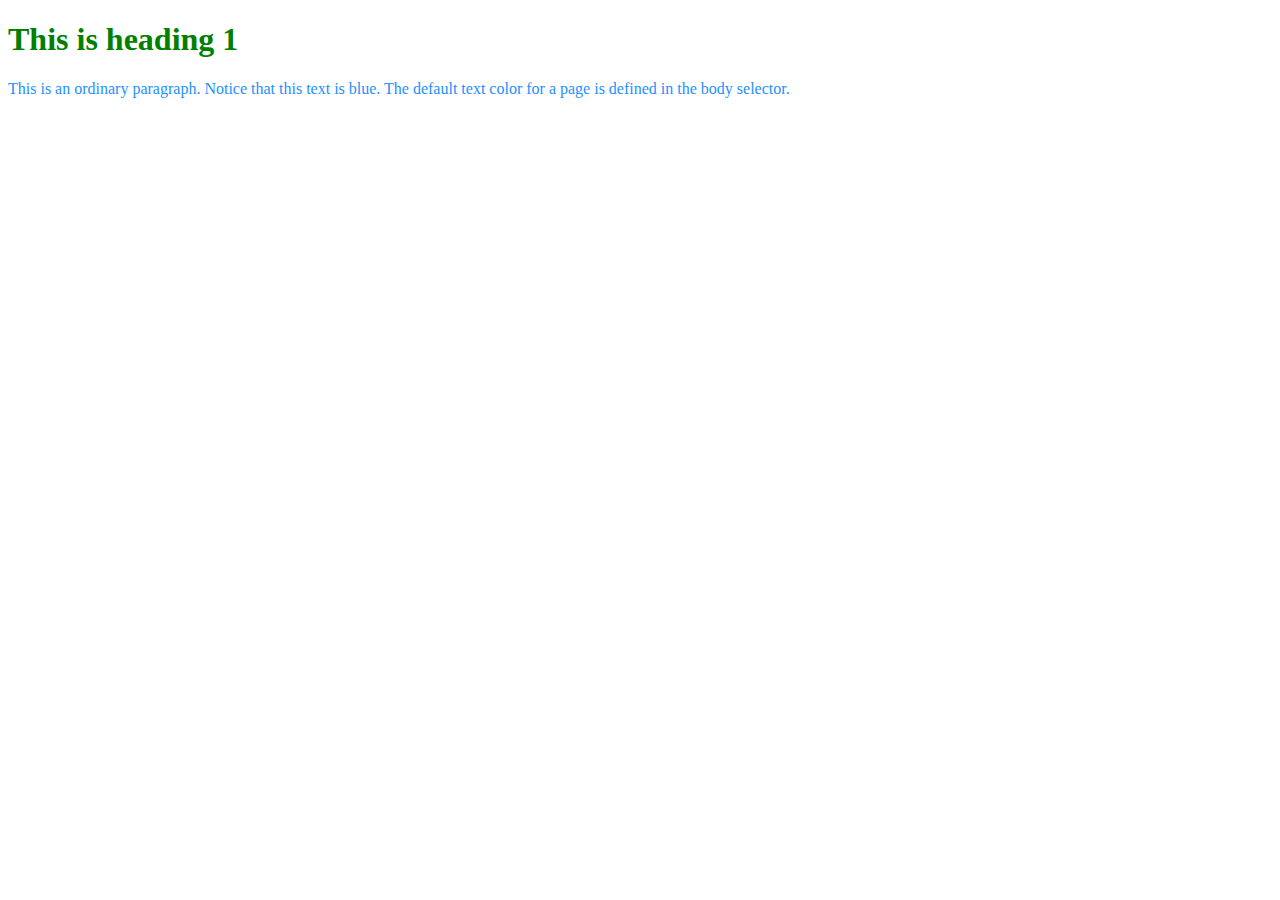
<file: ss6_cascading_style_stylesheet/bai_tap/bai1/nhung_CSS.html>
<!DOCTYPE html>
<html lang="en">
<head>
    <meta charset="UTF-8">
    <title>Bai1</title>
    <style>
        p {
            color: blue;
        }
    </style>
    <link rel="stylesheet" href="css.css">
</head>
<body>
<h1 style="color: green">This is heading 1</h1>
<p>This is an ordinary paragraph. Notice that this text is blue. The default text color for a page is defined in the
    body selector.</p>
</body>
</html>
</file>
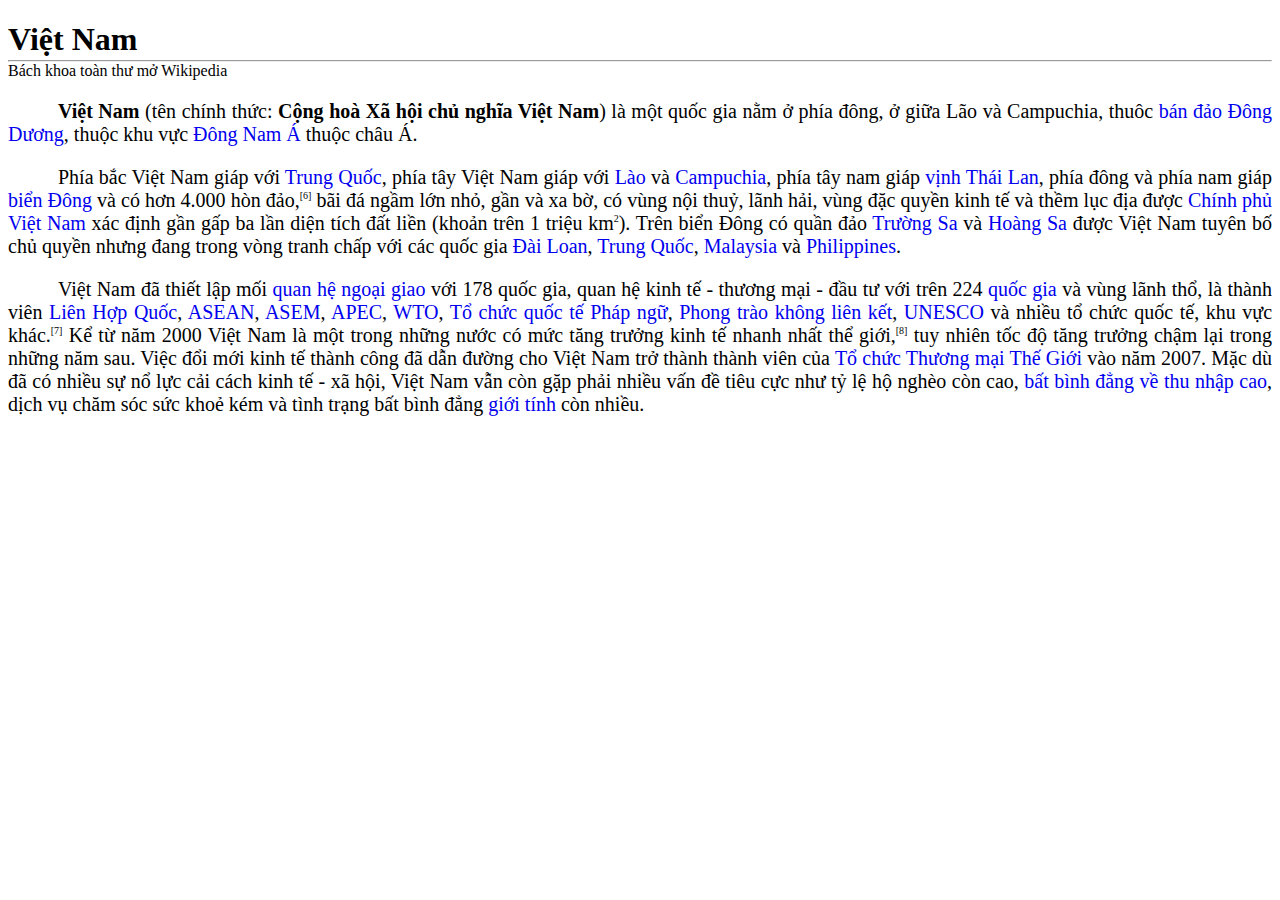
<file: ss6_cascading_style_stylesheet/bai_tap/bai2/dinh_dang_van_ban.html>
<!DOCTYPE html>
<html lang="en">
<head>
    <meta charset="UTF-8">
    <title>Bai2</title>
    <style>
        .text {
            font-size: 20px;
            text-indent: 50px;
            text-align: justify;
        }

        a {
            text-decoration: none;
        }
        
        sup{
                font-size: 0.5em;
        }
    </style>
</head>
<body>
<h1>Việt Nam</h1>
<hr style="margin-top: -20px">
<p style="margin-top: -8px">Bách khoa toàn thư mở Wikipedia</p>
<p class="text"><b>Việt Nam</b> (tên chính thức: <b>Cộng hoà Xã hội chủ nghĩa Việt Nam</b>) là một quốc gia nằm ở phía
    đông, ở giữa Lão và Campuchia, thuôc <a href="https://vi.wikipedia.org/wiki/B%C3%A1n_%C4%91%E1%BA%A3o_%C4%90%C3%B4ng_D%C6%B0%C6%A1ng">
        bán đảo Đông Dương</a>, thuộc khu vực <a href="https://vi.wikipedia.org/wiki/%C4%90%C3%B4ng_Nam_%C3%81">Đông Nam
        Á</a> thuộc châu Á.
</p>
<p class="text">Phía bắc Việt Nam giáp với <a href="https://vi.wikipedia.org/wiki/Trung_Qu%E1%BB%91c">Trung Quốc</a>,
    phía tây Việt Nam giáp với <a href="https://vi.wikipedia.org/wiki/L%C3%A0o">Lào</a> và <a href="https://vi.wikipedia.org/wiki/Campuchia">Campuchia</a>,
    phía tây nam giáp <a href="https://vi.wikipedia.org/wiki/V%E1%BB%8Bnh_Th%C3%A1i_Lan">vịnh Thái Lan</a>, phía đông và
    phía nam giáp <a href="https://vi.wikipedia.org/wiki/Bi%E1%BB%83n_%C4%90%C3%B4ng">biển Đông</a> và có hơn 4.000 hòn đảo,<sup>[6]</sup>
    bãi đá ngầm lớn nhỏ, gần và xa bờ, có vùng nội thuỷ, lãnh hải, vùng đặc quyền kinh tế và thềm lục địa được
    <a href="https://vi.wikipedia.org/wiki/Ch%C3%ADnh_ph%E1%BB%A7_Vi%E1%BB%87t_Nam">Chính phủ Việt Nam</a>
    xác định gần gấp ba lần diện tích đất liền (khoản trên 1 triệu km<sup>2</sup>). Trên biển Đông có quần đảo
    <a href="https://vi.wikipedia.org/wiki/Qu%E1%BA%A7n_%C4%91%E1%BA%A3o_Tr%C6%B0%E1%BB%9Dng_Sa">Trường Sa</a> và
    <a href="https://vi.wikipedia.org/wiki/Qu%E1%BA%A7n_%C4%91%E1%BA%A3o_Ho%C3%A0ng_Sa">Hoàng Sa</a> được Việt Nam tuyên bố chủ quyền nhưng
    đang trong vòng tranh chấp với các quốc gia <a href="https://vi.wikipedia.org/wiki/%C4%90%C3%A0i_Loan">Đài Loan</a>,
    <a href="https://vi.wikipedia.org/wiki/Trung_Qu%E1%BB%91c">Trung Quốc</a>,
    <a href="https://vi.wikipedia.org/wiki/Malaysia">Malaysia</a> và
    <a href="https://vi.wikipedia.org/wiki/Philippines">Philippines</a>.
</p>
<p class="text">Việt Nam đã thiết lập mối <a href="https://vi.wikipedia.org/wiki/Quan_h%E1%BB%87_ngo%E1%BA%A1i_giao_c%E1%BB%A7a_Vi%E1%BB%87t_Nam">quan hệ ngoại giao</a>
    với 178 quốc gia, quan hệ kinh tế - thương mại - đầu tư với trên 224 <a href="https://vi.wikipedia.org/wiki/Qu%E1%BB%91c_gia">quốc gia</a>
    và vùng lãnh thổ, là thành viên <a href="https://vi.wikipedia.org/wiki/Li%C3%AAn_H%E1%BB%A3p_Qu%E1%BB%91c">Liên Hợp Quốc</a>,
    <a href="https://vi.wikipedia.org/wiki/ASEAN">ASEAN</a>, <a href="https://vi.wikipedia.org/wiki/ASEM">ASEM</a>,
    <a href="https://vi.wikipedia.org/wiki/APEC_Vi%E1%BB%87t_Nam_2006">APEC</a>, <a href="https://vi.wikipedia.org/wiki/WTO">WTO</a>,
    <a href="https://vi.wikipedia.org/wiki/T%E1%BB%95_ch%E1%BB%A9c_qu%E1%BB%91c_t%E1%BA%BF">Tổ chức quốc tế Pháp ngữ</a>,
    <a href="https://vi.wikipedia.org/wiki/Phong_tr%C3%A0o_kh%C3%B4ng_li%C3%AAn_k%E1%BA%BFt">Phong trào không liên kết</a>,
    <a href="https://vi.wikipedia.org/wiki/T%E1%BB%95_ch%E1%BB%A9c_Gi%C3%A1o_d%E1%BB%A5c,_Khoa_h%E1%BB%8Dc_v%C3%A0_V%C4%83n_h%C3%B3a_Li%C3%AAn_H%E1%BB%A3p_Qu%E1%BB%91c">UNESCO</a>
    và nhiều tổ chức quốc tế, khu vực khác.<sup>[7]</sup> Kể từ năm 2000 Việt Nam là một trong những nước có mức tăng trưởng
    kinh tế nhanh nhất thể giới,<sup>[8]</sup> tuy nhiên tốc độ tăng trưởng chậm lại trong những năm sau. Việc đổi mới kinh tế thành công đã dẫn đường cho Việt Nam trở
    thành thành viên của <a href="https://vi.wikipedia.org/wiki/T%E1%BB%95_ch%E1%BB%A9c_Th%C6%B0%C6%A1ng_m%E1%BA%A1i_Th%E1%BA%BF_gi%E1%BB%9Bi">Tổ chức Thương mại Thế Giới</a>
    vào năm 2007. Mặc dù đã có nhiều sự nổ lực cải cách kinh tế - xã hội, Việt Nam vẫn còn gặp phải nhiều vấn đề tiêu
    cực như tỷ lệ hộ nghèo còn cao, <a href="https://vi.wikipedia.org/wiki/B%E1%BA%A5t_b%C3%ACnh_%C4%91%E1%BA%B3ng_kinh_t%E1%BA%BF"> bất bình đẳng về thu nhập cao</a>,
    dịch vụ chăm sóc sức khoẻ kém và tình trạng bất bình đẳng <a href="https://vi.wikipedia.org/wiki/Gi%E1%BB%9Bi_t%C3%ADnh"> giới tính</a> còn nhiều.
</p>
</body>
</html>
</file>
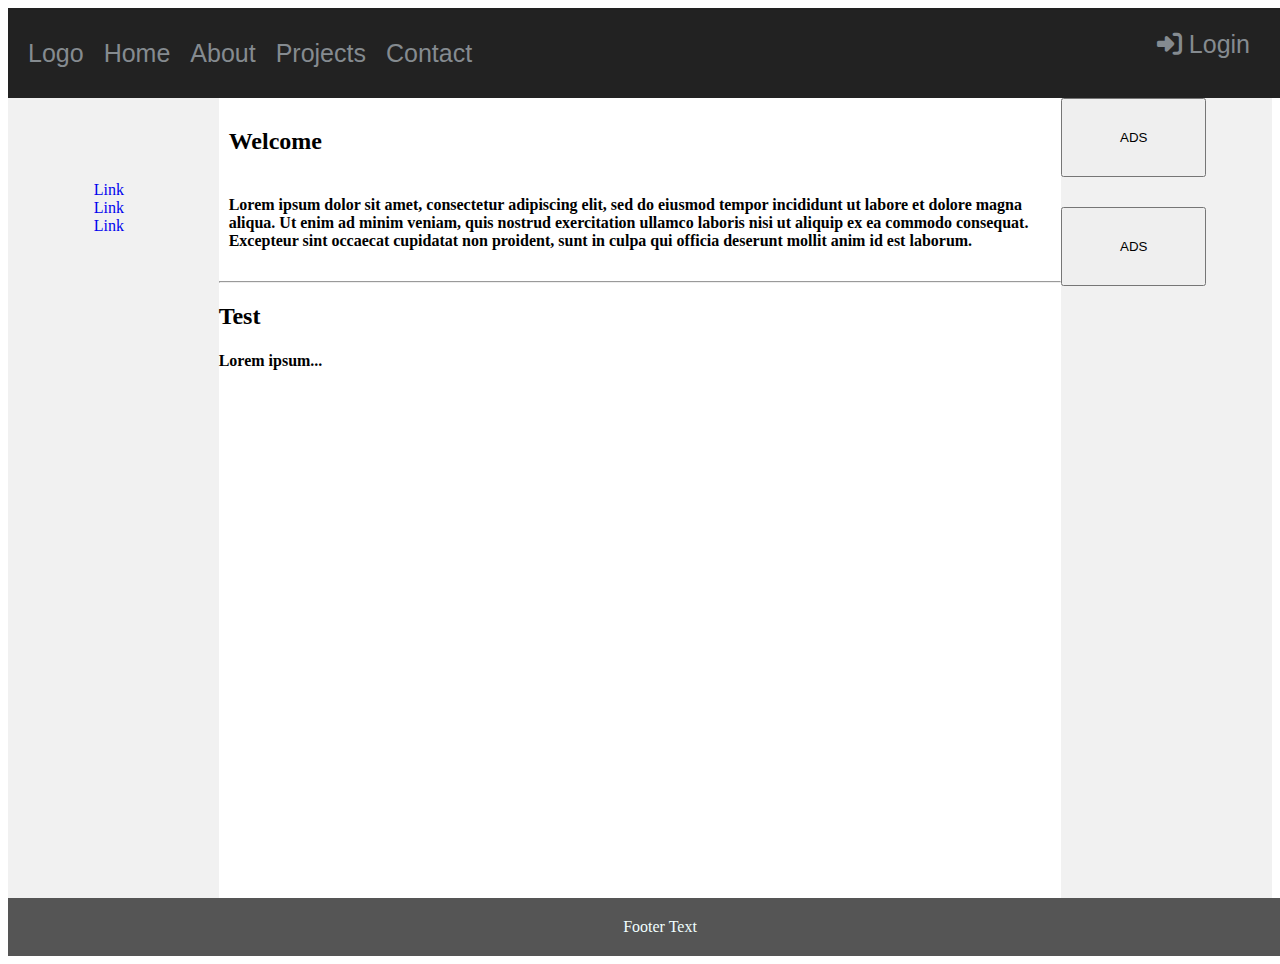
<file: ss7_bo_cuc_trang_web/bai_tap/bai1/tao_layout.html>
<!DOCTYPE html>
<html lang="en">
<head>
    <meta charset="UTF-8">
    <title>Title</title>
    <link rel="stylesheet" href="https://cdnjs.cloudflare.com/ajax/libs/font-awesome/6.1.2/css/all.min.css">
    <link rel="stylesheet" href="css.css">
</head>
<body>
<div class="top">
    <div class="top_text">Logo</div>
    <div class="top_text">Home</div>
    <div class="top_text">About</div>
    <div class="top_text">Projects</div>
    <div class="top_text">Contact</div>
    <div class="top_text login"><i class="fa-solid fa-right-to-bracket"></i> Login</div>
</div>
<div class="container row">
    <div class="col-1 col-l-2 col-m-12">
        <div style="width: 30px; padding: 83px;">
            <a href="#" class="a">Link</a>
            <a href="#" class="a">Link</a>
            <a href="#" class="a">Link</a>
        </div>
    </div>
    <div class="col-2 col-l-8 col-m-12">
        <h2 class="padding">Welcome</h2>
        <h4 class="padding">Lorem ipsum dolor sit amet, consectetur adipiscing elit, sed do eiusmod tempor incididunt ut labore et dolore
            magna aliqua. Ut enim ad minim veniam, quis nostrud exercitation ullamco laboris nisi ut aliquip ex ea commodo
            consequat. Excepteur sint occaecat cupidatat non proident, sunt in culpa qui officia deserunt mollit anim id est laborum.</h4>
        <hr>
        <h2>Test</h2>
        <h4>Lorem ipsum...</h4>
    </div>
    <div class="col-3 col-l-2 col-m-12">
        <div>
            <button style="height: 79px; width: 145px; margin-bottom: 30px; display: block">ADS</button>
            <button style="height: 79px; width: 145px;">ADS</button>
        </div>
    </div>
</div>
<div class="bot">
    <div class="bot_text">Footer Text</div>
</div>
</body>
</html>
</file>
<file: ss6_cascading_style_stylesheet/bai_tap/bai1/css.css>
p{
    color: dodgerblue;
}
</file>
<file: ss7_bo_cuc_trang_web/bai_tap/bai1/css.css>
.row {
    display: flex;
    flex-wrap: wrap;
}

.padding {
    padding: 10px;
}

.a {
    text-decoration: none;
    margin: 9%;
}


.top {
    background-color: #222222;
    height: 90px;
    display: flex;
    align-items: center;
    padding: 0 20px;
    width: 100%;
}

.top_text {
    color: #858b90;
    font-size: 25px;
    font-family: 'Open Sans', sans-serif;
    margin-right: 20px;
    cursor: pointer;
}

.col-1 {
    height: 800px;
    background: #f1f1f1;
}

.col-2 {
    height: 800px;
}

.col-3 {
    height: 800px;
    background: #f1f1f1;
}
.login {
    position: absolute;
    top: 30px;
    right: 0;
    margin-right: 30px;
}
.button {
    min-height: 50px;
    width: 49px;
    background: #222222;
    border: none;
    color: white;
}
.bot {
    background-color: #555555;
    color: azure;
    padding: 20px;
    text-align: center;
    width: 100%;
}
.b {
    float: left;
    position: relative;
    left: -26px;
    top: 18px;
    color: white;
    text-decoration: none;
}

@media only screen and (max-width: 740px) {
    .col-s-1 {
        width: 8.33333%;
    }

    .col-s-2 {
        width: 16.66667%;
    }

    .col-s-3 {
        width: 25%;
    }

    .col-s-4 {
        width: 33.33333%;
    }

    .col-s-5 {
        width: 41.66667%;
    }

    .col-s-6 {
        width: 50%;
    }

    .col-s-7 {
        width: 58.33333%;
    }

    .col-s-8 {
        width: 66.66667%;
    }

    .col-s-9 {
        width: 75%;
    }

    .col-s-10 {
        width: 83.33333%;
    }

    .col-s-11 {
        width: 91.66667%;
    }

    .col-s-12 {
        width: 100%;
    }
}

@media only screen and (min-width: 740px)and (max-width: 1240px) {
    .col-m-1 {
        width: 8.33333%;
    }

    .col-m-2 {
        width: 16.66667%;
    }

    .col-m-3 {
        width: 25%;
    }

    .col-m-4 {
        width: 33.33333%;
    }

    .col-m-5 {
        width: 41.66667%;
    }

    .col-m-6 {
        width: 50%;
    }

    .col-m-7 {
        width: 58.33333%;
    }

    .col-m-8 {
        width: 66.66667%;
    }

    .col-m-9 {
        width: 75%;
    }

    .col-m-10 {
        width: 83.33333%;
    }

    .col-m-11 {
        width: 91.66667%;
    }

    .col-m-12 {
        width: 100%;
    }
}

@media only screen and (min-width: 1240px) {
    .col-l-1 {
        width: 8.33333%;
    }

    .col-l-2 {
        width: 16.66667%;
    }

    .col-l-3 {
        width: 25%;
    }

    .col-l-4 {
        width: 33.33333%;
    }

    .col-l-5 {
        width: 41.66667%;
    }

    .col-l-6 {
        width: 50%;
    }

    .col-l-7 {
        width: 58.33333%;
    }

    .col-l-8 {
        width: 66.66667%;
    }

    .col-l-9 {
        width: 75%;
    }

    .col-l-10 {
        width: 83.33333%;
    }

    .col-l-11 {
        width: 91.66667%;
    }

    .col-l-12 {
        width: 100%;
    }
}
</file>
